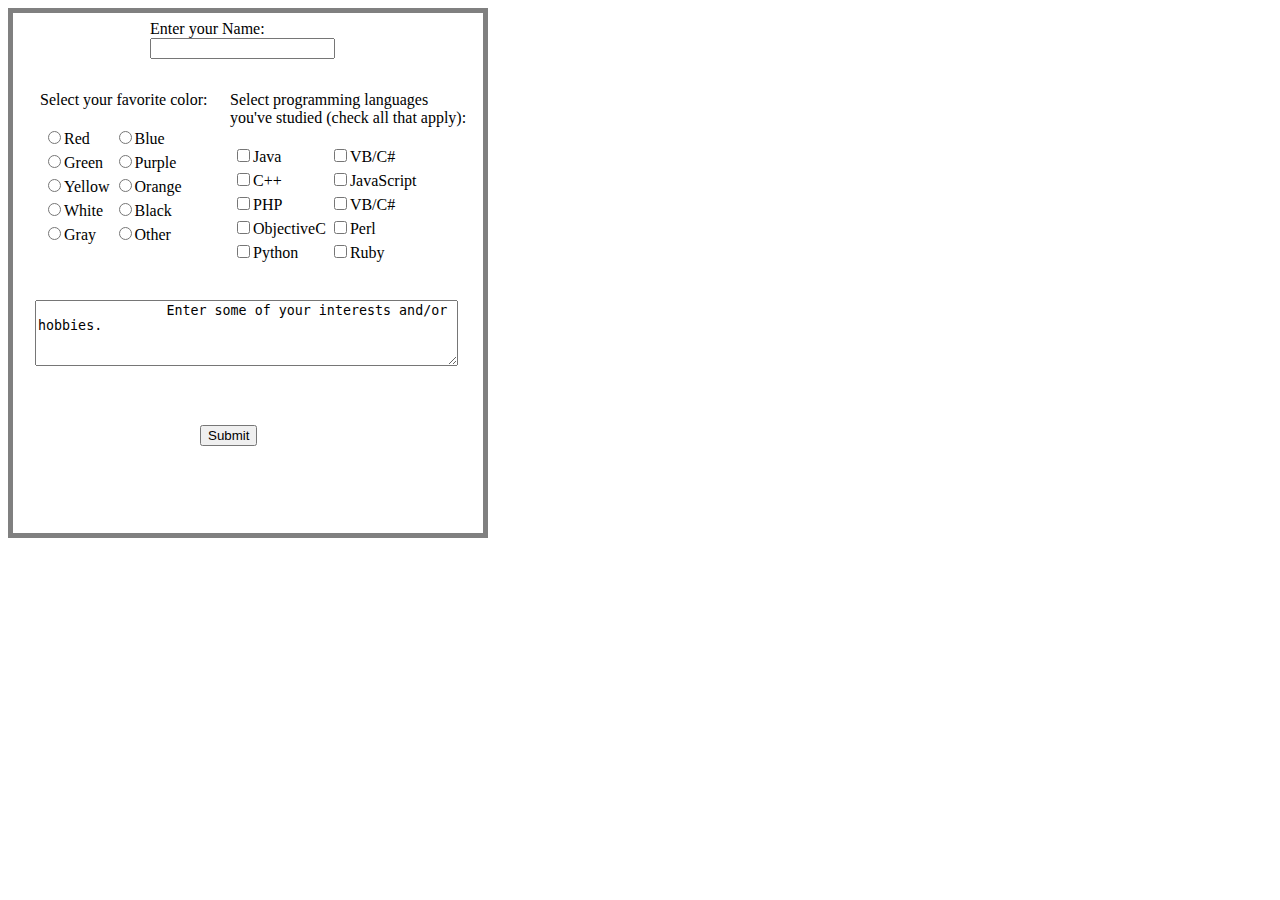
<file: web/index.html>
<!--
To change this template, choose Tools | Templates
and open the template in the editor.
-->
<!DOCTYPE html>
<html>
    <head>
        <style>
div.ex
{
width:450px;
height:500px;
padding:10px;
border:5px solid gray;
margin:0px;
}
div.name{
    position:absolute;
    top:20px;
    left:150px;
}
div.color{
    position:absolute;
    top:75px;
    left:40px;
}
div.lang{
    position:absolute;
    top:75px;
    left:230px;
}
div.hobbies{
    position:absolute;
    top:300px;
    left:35px;
}
div.sbmtBtn{
    position:absolute;
    top:425px;
    left:200px;
}
            
            
        </style>
        <title>HtmlCssPractice1</title>
        <meta http-equiv="Content-Type" content="text/html; charset=UTF-8">
    </head>
    <body>
        <form name="form1" method="GET" action="results.html" onsubmit="">
    <div class="ex">
        <div class="name">
        Enter your Name: <br>
        <input type="text" name="name"><br>
        </div>
       
        <div class="color">
        <p>Select your favorite color:</p>
        <table>
            <tr><td><input type="radio" name="color" value="red">Red</td>
                <td><input type="radio" name="color" value="blue">Blue</td></tr>
            <tr><td><input type="radio" name="color" value="green">Green</td>
                <td><input type="radio" name="color" value="purple">Purple</td></tr>
            <tr><td><input type="radio" name="color" value="yellow">Yellow</td>
                <td><input type="radio" name="color" value="Orange">Orange</td></tr>
            <tr><td><input type="radio" name="color" value="White">White</td>
                <td><input type="radio" name="color" value="Black">Black</td></tr>
            <tr><td><input type="radio" name="color" value="Gray">Gray</td>
                <td><input type="radio" name="color" value="Other">Other</td></tr>
        </table>
        </div>
        <div class="lang">
        <p>Select programming languages<br>you've studied (check all that apply):</p>
        <table>
            <tr><td><input type="checkbox" name="programming" value="java">Java</td>
                <td><input type="checkbox" name="programming" value="VB/C#">VB/C#</td></tr>
            <tr><td><input type="checkbox" name="programming" value="C++">C++</td>
                <td><input type="checkbox" name="programming" value="JavaScript">JavaScript</td></tr>
            <tr><td><input type="checkbox" name="programming" value="PHP">PHP</td>
                <td><input type="checkbox" name="programming" value="vb">VB/C#</td></tr>
            <tr><td><input type="checkbox" name="programming" value="ObjectiveC">ObjectiveC</td>
                <td><input type="checkbox" name="programming" value="Perl">Perl</td></tr>
            <tr><td><input type="checkbox" name="programming" value="Python">Python</td>
                <td><input type="checkbox" name="programming" value="Ruby">Ruby</td></tr></table>
        </div>
        <div class="hobbies">
        <textarea rows="4" cols="50">
                Enter some of your interests and/or hobbies.
            </textarea> 
        </div>
        
        <div class="sbmtBtn">
            <input type="submit" value="Submit">
        </div>
            
            
        </div>
        </form> 
        
    
        
    </body>
</html>
</file>
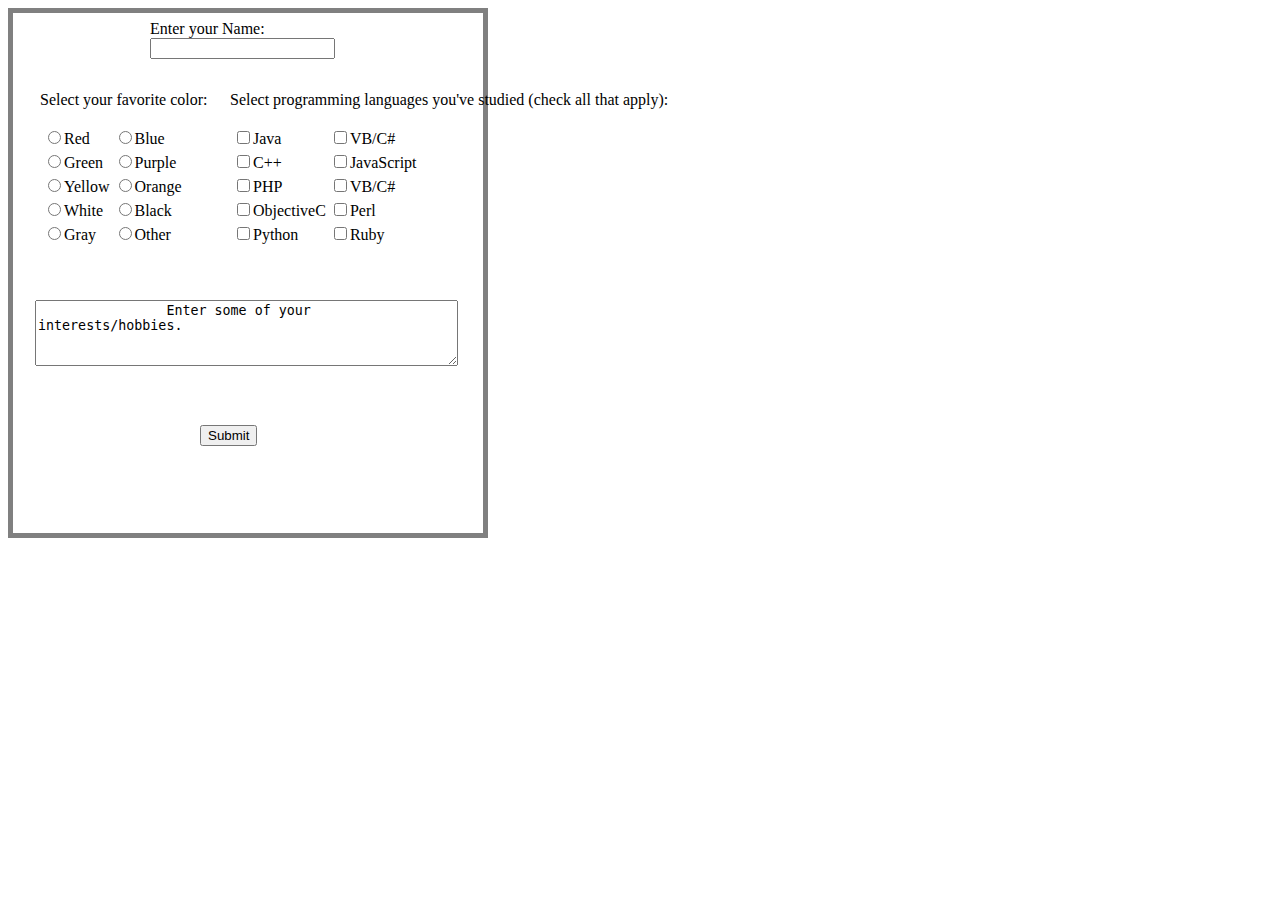
<file: web/indexExternal.html>
<!--
To change this template, choose Tools | Templates
and open the template in the editor.
-->
<!DOCTYPE html>
<html>
    <head>
        <meta http-equiv="Content-Type" content="text/html; charset=UTF-8">
        <link rel="stylesheet" type="text/css" href="css/main.css" />
        <title>HtmlCssPractice1</title>
        
    </head>
    <body>
        <div class="ex">
        <form name="form1" method="GET" action="results.html" onsubmit="">  
        <div class="name">
        Enter your Name: <br>
        <input type="text" name="name"><br>
        </div>
       
        <div class="color">
        <p>Select your favorite color:</p>
        <table>
            <tr><td><input type="radio" name="color" value="red">Red</td>
                <td><input type="radio" name="color" value="blue">Blue</td></tr>
            <tr><td><input type="radio" name="color" value="green">Green</td>
                <td><input type="radio" name="color" value="purple">Purple</td></tr>
            <tr><td><input type="radio" name="color" value="yellow">Yellow</td>
                <td><input type="radio" name="color" value="Orange">Orange</td></tr>
            <tr><td><input type="radio" name="color" value="White">White</td>
                <td><input type="radio" name="color" value="Black">Black</td></tr>
            <tr><td><input type="radio" name="color" value="Gray">Gray</td>
                <td><input type="radio" name="color" value="Other">Other</td></tr>
        </table>
                </div>
                <div class="lang">
        <p>Select programming languages you've studied (check all that apply):</p>
        <table>
            <tr><td><input type="checkbox" name="programming" value="java">Java</td>
                <td><input type="checkbox" name="programming" value="VB/C#">VB/C#</td></tr>
            <tr><td><input type="checkbox" name="programming" value="C++">C++</td>
                <td><input type="checkbox" name="programming" value="JavaScript">JavaScript</td></tr>
            <tr><td><input type="checkbox" name="programming" value="PHP">PHP</td>
                <td><input type="checkbox" name="programming" value="vb">VB/C#</td></tr>
            <tr><td><input type="checkbox" name="programming" value="ObjectiveC">ObjectiveC</td>
                <td><input type="checkbox" name="programming" value="Perl">Perl</td></tr>
            <tr><td><input type="checkbox" name="programming" value="Python">Python</td>
                <td><input type="checkbox" name="programming" value="Ruby">Ruby</td></tr></table>
                </div>
                <div class="sbmtBtn">
            <input type="submit" value="Submit">
                </div>
                <div class="hobbies">
            <textarea rows="4" cols="50">
                Enter some of your interests/hobbies.
            </textarea> 
                </div>
        </form>     
        </div>
        
        
    
        
    </body>
</html>
</file>
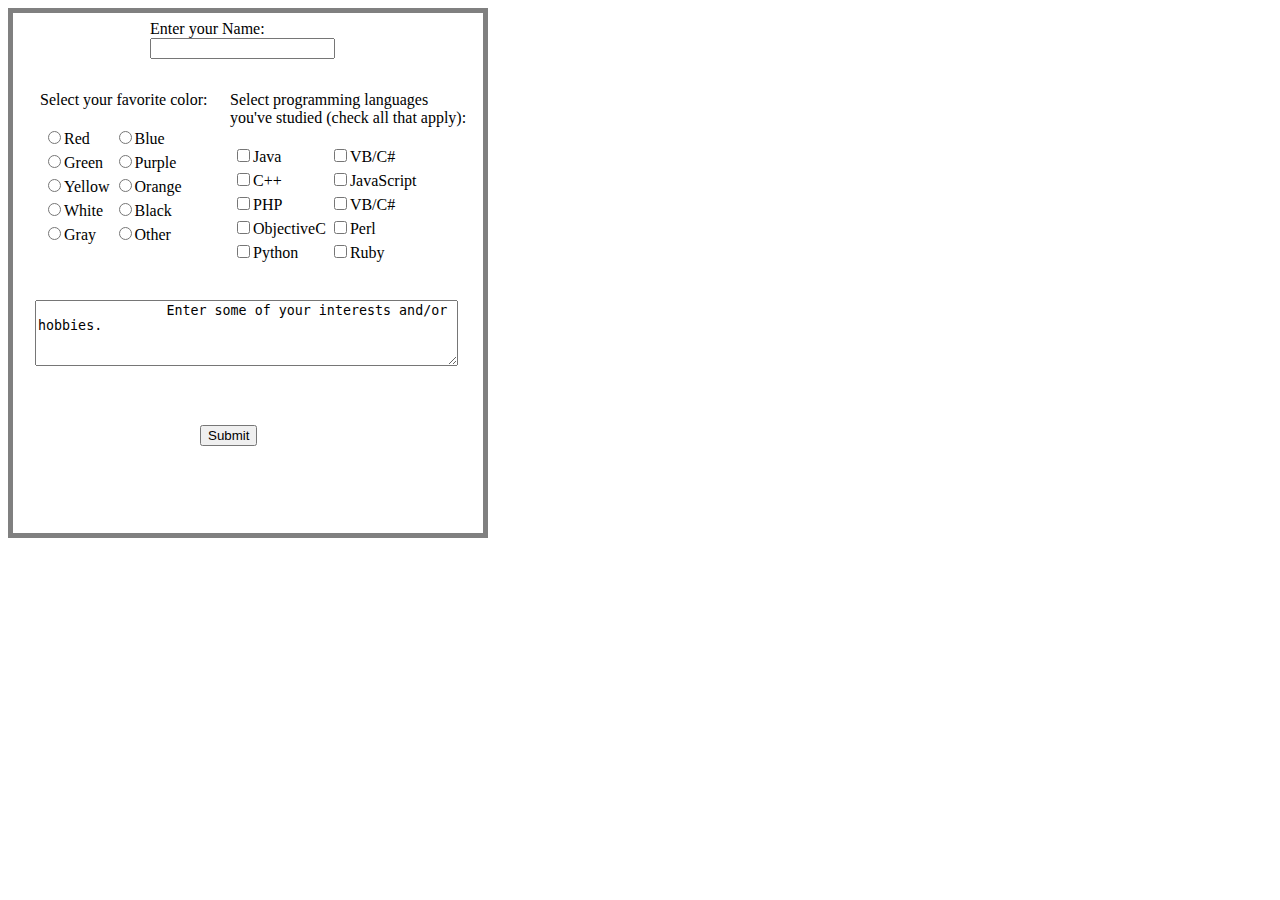
<file: web/indexInline.html>
<!--
To change this template, choose Tools | Templates
and open the template in the editor.
-->
<!DOCTYPE html>
<html>
    <head>
        <title></title>
        <meta http-equiv="Content-Type" content="text/html; charset=UTF-8">
    </head>
    <body>
        <form name="form1" method="GET" action="results.html" onsubmit="">
    <div style="width:450px;height:500px;padding:10px;border:5px solid gray;margin:0px;">
        <div style="position:absolute;top:20px;left:150px;">
        Enter your Name: <br>
        <input type="text" name="name"><br>
        </div>
       
        <div style="position:absolute;top:75px;left:40px;">
        <p>Select your favorite color:</p>
        <table>
            <tr><td><input type="radio" name="color" value="red">Red</td>
                <td><input type="radio" name="color" value="blue">Blue</td></tr>
            <tr><td><input type="radio" name="color" value="green">Green</td>
                <td><input type="radio" name="color" value="purple">Purple</td></tr>
            <tr><td><input type="radio" name="color" value="yellow">Yellow</td>
                <td><input type="radio" name="color" value="Orange">Orange</td></tr>
            <tr><td><input type="radio" name="color" value="White">White</td>
                <td><input type="radio" name="color" value="Black">Black</td></tr>
            <tr><td><input type="radio" name="color" value="Gray">Gray</td>
                <td><input type="radio" name="color" value="Other">Other</td></tr>
        </table>
        </div>
        <div style="position:absolute;top:75px;left:230px;">
        <p>Select programming languages<br>you've studied (check all that apply):</p>
        <table>
            <tr><td><input type="checkbox" name="programming" value="java">Java</td>
                <td><input type="checkbox" name="programming" value="VB/C#">VB/C#</td></tr>
            <tr><td><input type="checkbox" name="programming" value="C++">C++</td>
                <td><input type="checkbox" name="programming" value="JavaScript">JavaScript</td></tr>
            <tr><td><input type="checkbox" name="programming" value="PHP">PHP</td>
                <td><input type="checkbox" name="programming" value="vb">VB/C#</td></tr>
            <tr><td><input type="checkbox" name="programming" value="ObjectiveC">ObjectiveC</td>
                <td><input type="checkbox" name="programming" value="Perl">Perl</td></tr>
            <tr><td><input type="checkbox" name="programming" value="Python">Python</td>
                <td><input type="checkbox" name="programming" value="Ruby">Ruby</td></tr></table>
        </div>
        <div style="position:absolute;top:300px;left:35px">
        <textarea rows="4" cols="50">
                Enter some of your interests and/or hobbies.
            </textarea> 
        </div>
        
        <div style="position:absolute;top:425px;left:200px;">
            <input type="submit" value="Submit">
        </div>
            
            
        </div>
        </form> 
        
    
        
    </body>
</html>
</file>
<file: web/css/main.css>
/* 
    Document   : main
    Created on : Aug 31, 2013, 8:13:18 PM
    Author     : Bob
    Description:
        Purpose of the stylesheet follows.
*/
.ex
{
width:450px;
height:500px;
padding:10px;
border:5px solid gray;
margin:0px;
}
.name{
    position:absolute;
    top:20px;
    left:150px;
}
.color{
    position:absolute;
    top:75px;
    left:40px;
}
.lang{
    position:absolute;
    top:75px;
    left:230px;
}
.hobbies{
    position:absolute;
    top:300px;
    left:35px;
}
.sbmtBtn{
    position:absolute;
    top:425px;
    left:200px;
}
</file>
